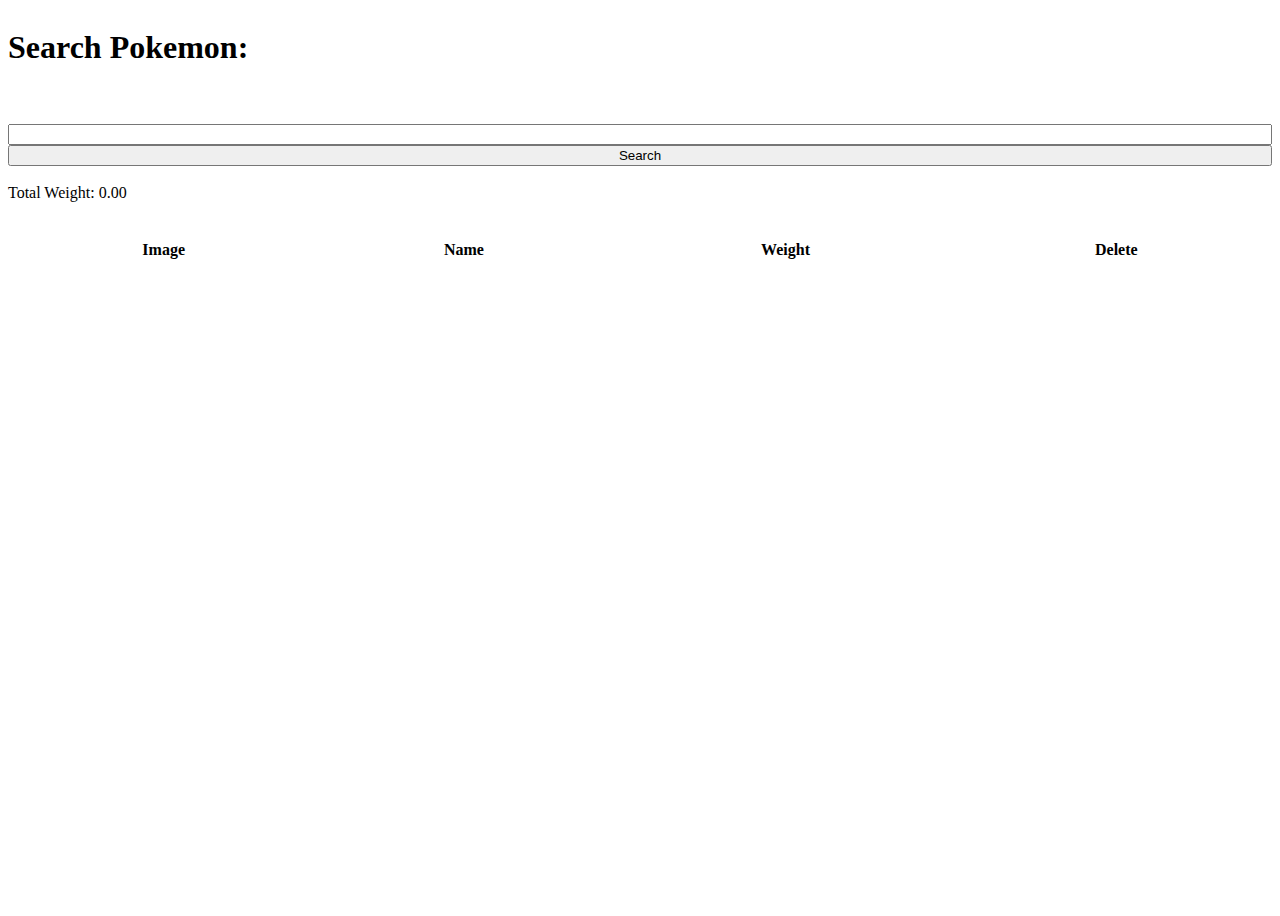
<file: Pokemon Weight Calculator/index.html>
<!DOCTYPE html>
<html lang="en">
<head>
    <title>Pokemon Weight Calculator</title>
    <link rel="stylesheet" href="styles.css">
</head>

<body>
    <h1>Search Pokemon:</h1>
    <span id="error_message" style="color: white;">Error, Pokemon Not Found</span>
    <br>
    <input type="text" name="pokemon_name" id="pokemon_name">
    <button id="search_pokemon">Search</button>
    <br>
    <div>Total Weight: <span id="total_weight">0.00</span></div>
    <br><br>

    <table>
        <thead>
            <th>Image</th>
            <th>Name</th>
            <th>Weight</th>
            <th>Delete</th>     
        </thead>
        <tbody id="table_body"></tbody>
    </table>

</body>
<script src="main.js"></script>
</html>
</file>
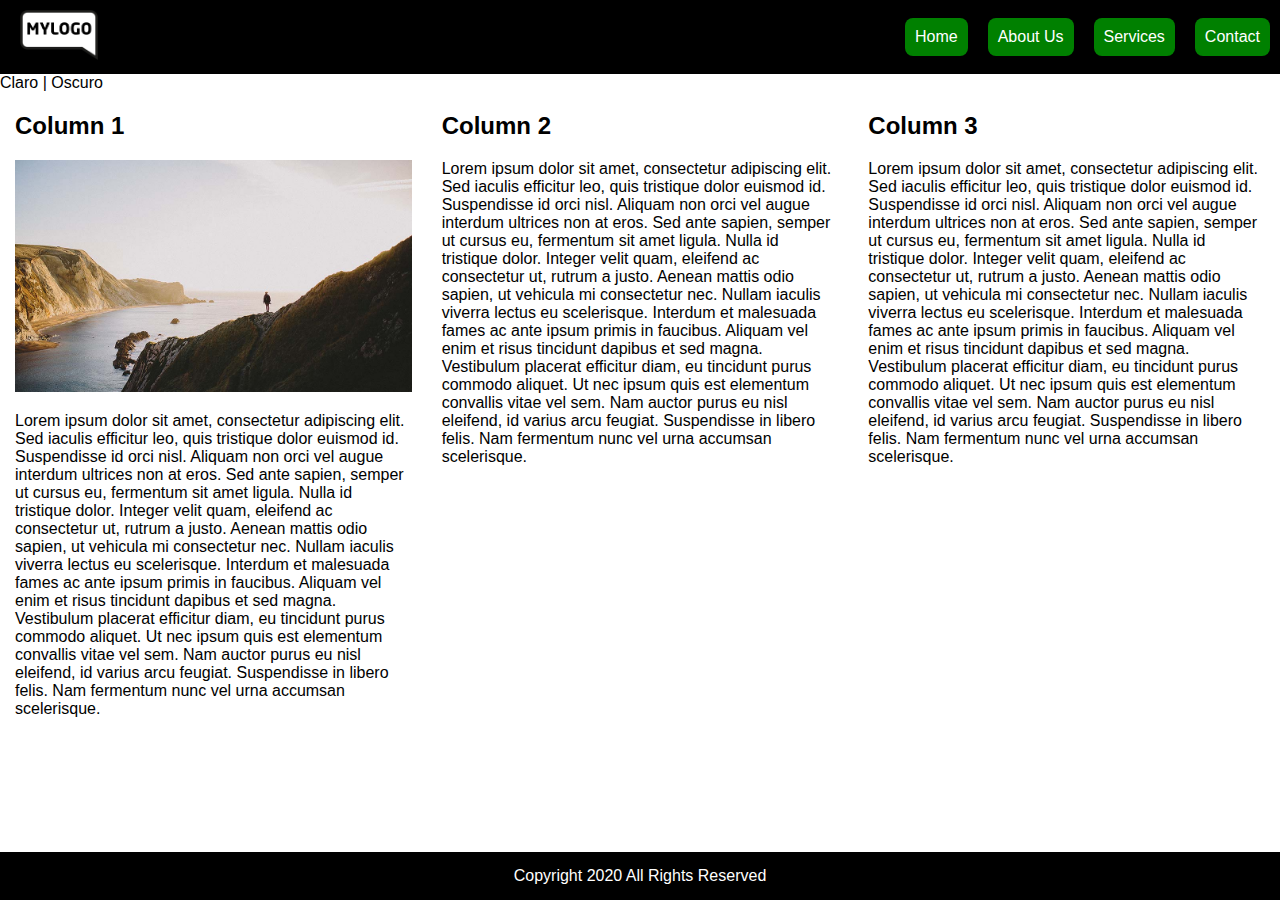
<file: Actividad 1/inicio.html>
<!DOCTYPE html>
<html id="tema" class="claro">
  <head>
    <title>Our Site</title>
    <link rel="stylesheet" href="CSS/style.css">
  </head>
  <body>
    <nav>
      <div class="logo"><img src="img/logo.png"></div>
      <a href="#"><div>Home</div></a>
      <a href="#"><div>About Us</div></a>
      <a href="#"><div>Services</div></a>
      <a href="#"><div>Contact</div></a>
    </nav>
    <div class="Selector">
      <a onclick="myFunctionClaro()">Claro</a> | <a onclick="myFunctionOscuro()">Oscuro</a>
    </div>
    <div class="cuerpo">
    <div>
      <h2>Column 1</h2>
      <img src="img/imagen1.jpg" style = "width: 100%;">
      <p>Lorem ipsum dolor sit amet, consectetur adipiscing elit. Sed iaculis efficitur leo, quis tristique dolor euismod id. Suspendisse id orci nisl. Aliquam non orci vel augue interdum ultrices non at eros. Sed ante sapien, semper ut cursus eu, fermentum sit amet ligula. Nulla id tristique dolor. Integer velit quam, eleifend ac consectetur ut, rutrum a justo. Aenean mattis odio sapien, ut vehicula mi consectetur nec. Nullam iaculis viverra lectus eu scelerisque. Interdum et malesuada fames ac ante ipsum primis in faucibus. Aliquam vel enim et risus tincidunt dapibus et sed magna. Vestibulum placerat efficitur diam, eu tincidunt purus commodo aliquet. Ut nec ipsum quis est elementum convallis vitae vel sem. Nam auctor purus eu nisl eleifend, id varius arcu feugiat. Suspendisse in libero felis. Nam fermentum nunc vel urna accumsan scelerisque.</p>
    </div>
    <div>
      <h2>Column 2</h2>
      <p>Lorem ipsum dolor sit amet, consectetur adipiscing elit. Sed iaculis efficitur leo, quis tristique dolor euismod id. Suspendisse id orci nisl. Aliquam non orci vel augue interdum ultrices non at eros. Sed ante sapien, semper ut cursus eu, fermentum sit amet ligula. Nulla id tristique dolor. Integer velit quam, eleifend ac consectetur ut, rutrum a justo. Aenean mattis odio sapien, ut vehicula mi consectetur nec. Nullam iaculis viverra lectus eu scelerisque. Interdum et malesuada fames ac ante ipsum primis in faucibus. Aliquam vel enim et risus tincidunt dapibus et sed magna. Vestibulum placerat efficitur diam, eu tincidunt purus commodo aliquet. Ut nec ipsum quis est elementum convallis vitae vel sem. Nam auctor purus eu nisl eleifend, id varius arcu feugiat. Suspendisse in libero felis. Nam fermentum nunc vel urna accumsan scelerisque.</p>
    </div>
    <div>
      <h2>Column 3</h2>
      <p>Lorem ipsum dolor sit amet, consectetur adipiscing elit. Sed iaculis efficitur leo, quis tristique dolor euismod id. Suspendisse id orci nisl. Aliquam non orci vel augue interdum ultrices non at eros. Sed ante sapien, semper ut cursus eu, fermentum sit amet ligula. Nulla id tristique dolor. Integer velit quam, eleifend ac consectetur ut, rutrum a justo. Aenean mattis odio sapien, ut vehicula mi consectetur nec. Nullam iaculis viverra lectus eu scelerisque. Interdum et malesuada fames ac ante ipsum primis in faucibus. Aliquam vel enim et risus tincidunt dapibus et sed magna. Vestibulum placerat efficitur diam, eu tincidunt purus commodo aliquet. Ut nec ipsum quis est elementum convallis vitae vel sem. Nam auctor purus eu nisl eleifend, id varius arcu feugiat. Suspendisse in libero felis. Nam fermentum nunc vel urna accumsan scelerisque.</p>
    </div>
  </div>
    <div class="footer">Copyright 2020 All Rights Reserved</div>
    <script type="text/javascript">
      function myFunctionOscuro() {
        var element = document.getElementById("tema");
        element.classList.remove("claro");
        element.classList.add("oscuro");
      }
      function myFunctionClaro() {
        var element = document.getElementById("tema");
        element.classList.remove("oscuro");
        element.classList.add("claro");
      }
    </script>
  </body>
</html>
</file>
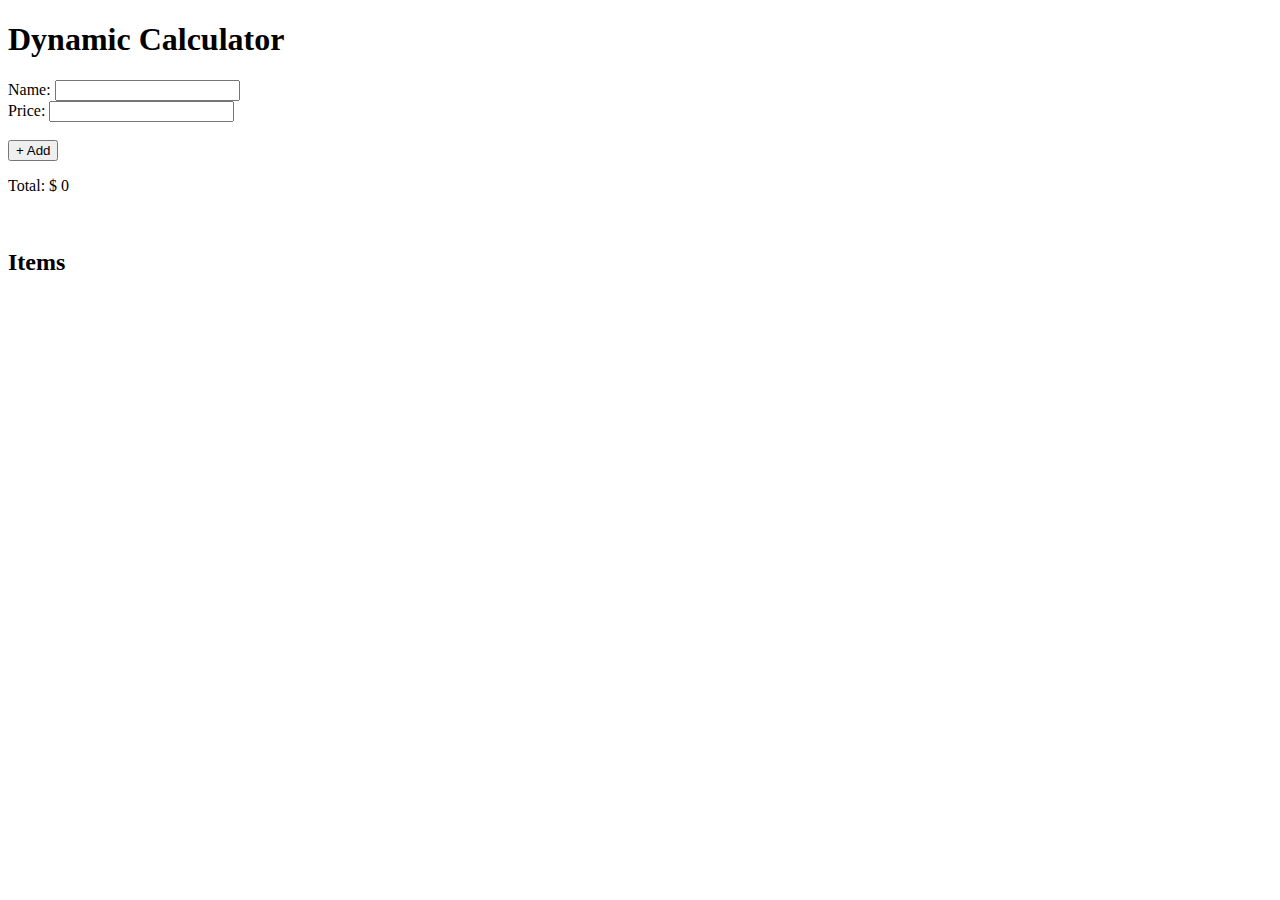
<file: Dynamic Calculator/lab.html>
<!DOCTYPE html>
<!DOCTYPE html>
<html lang="en">
<head>
  <meta charset="UTF-8">
  <title>Dynamic Calculator</title>
</head>
<body>
  <h1>Dynamic Calculator</h1>
  <label for="name">Name: </label>
  <input type="text" name="name" id="name">
  <br>
  <label for="price">Price: </label>
  <input type="number" id="price">
  <br>
  <br>
  <button id="add">+ Add</button>
  <p>Total: $ <span id="total">0</span></p>
  <br>
  <h2>Items</h2>
  <br>
  <ul id="list">
  </ul>
  <script src="utils.js"></script>
</body>
</html>
</file>
<file: Pokemon Weight Calculator/styles.css>
body{
    display: flex;
    flex-direction: column;
    min-height: 100vh;
}
</file>
<file: Actividad 1/CSS/style.css>
html {
  font-family: Arial, Helvetica, sans-serif;
}

nav {
  display: flex;
  background-color: black;
  justify-content: flex-end;
  align-items: center;
}

nav div {
  background-color: green;
  padding: 10px;
  margin-left: 10px;
  margin-right: 10px;
  border-radius: 8px;
  color: white;
}

nav a{
  text-decoration: none;
}

.logo{
  background: transparent;
  flex-grow: 1;
}

.logo img{
  height: 50px;
}

body{
  display: flex;
  flex-direction: column;
  min-height: 100vh;
  margin: 0px;
}

.cuerpo{
  display: flex;
  justify-content: space-evenly;
  flex-grow: 1;
}

.cuerpo div{
  margin-left: 15px;
  margin-right: 15px;
}

.footer {
  background-color: black;
  text-align: center;
  color: white;
  padding: 15px;
}
@media (max-width: 700px){
  .cuerpo {
    flex-direction: column;
  }
}

.claro body {
  background-color: white;
  color: black;
}

.oscuro body {
  background-color: #222222;
  color: white;
}
</file>
